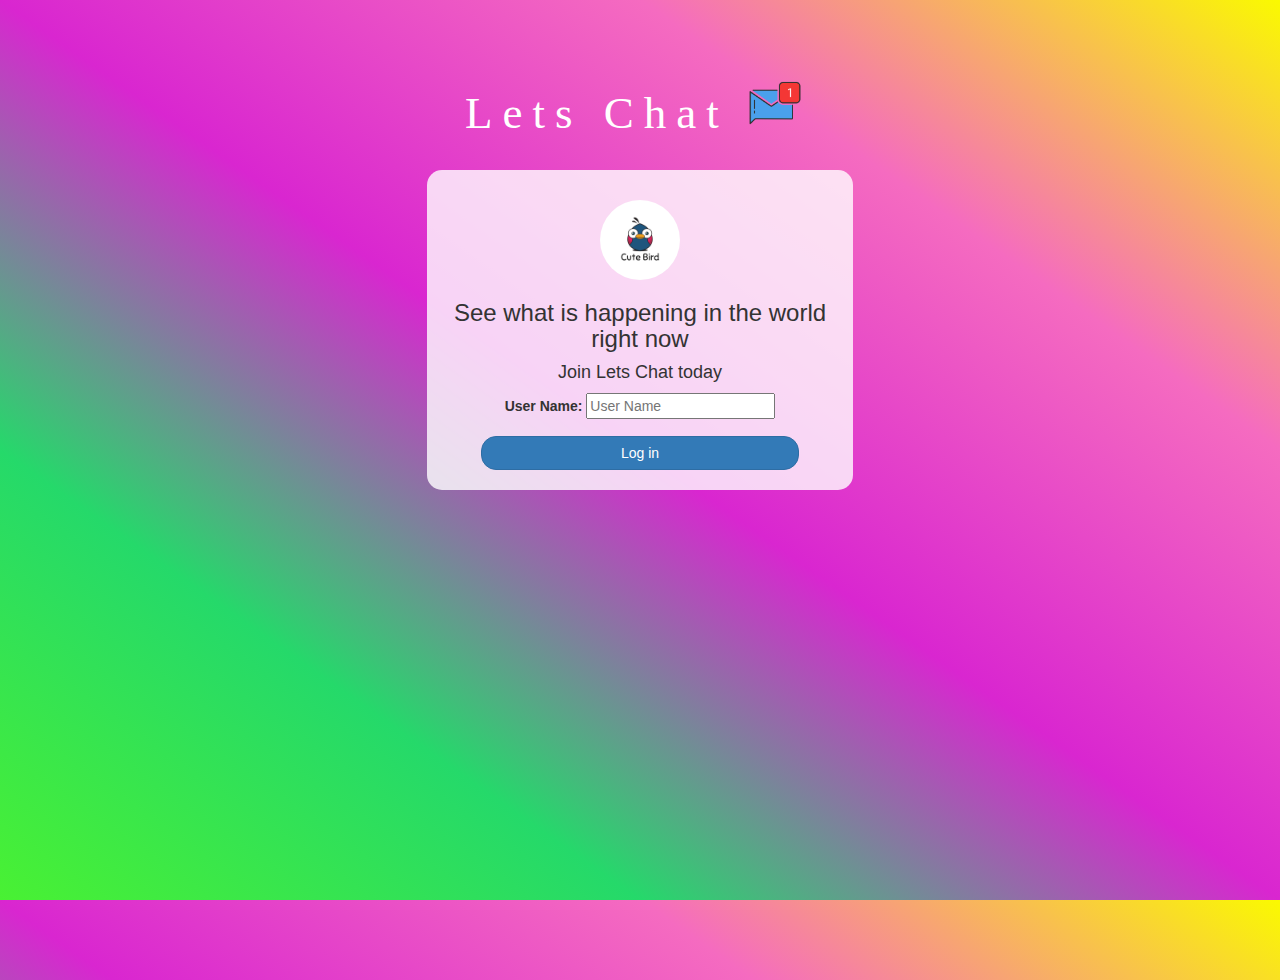
<file: index.html>
<!DOCTYPE html>
<html>
<head>
	<title>Lets Chat</title>
<link href="https://fonts.googleapis.com/css?family=Yeon+Sung&display=swap" >
 <link rel="stylesheet" href="https://maxcdn.bootstrapcdn.com/bootstrap/3.4.0/css/bootstrap.min.css">
<script src="https://ajax.googleapis.com/ajax/libs/jquery/3.4.1/jquery.min.js"></script>
<script src="https://maxcdn.bootstrapcdn.com/bootstrap/3.4.0/js/bootstrap.min.js"></script>

<link rel="stylesheet" type="text/css" href="style.css">
<script src="kwitter.js"></script>
</head>
<body>
<center>
	<h1 class="header">	
		Lets Chat	<sup>
	<img src="m2.png">
	</sup>
</h1>
	<div class="col-lg-4 col-md-6 col-sm-6 col-xs-11 login_div">
	<img src="logo.png" class="logo">
		<h3 >See what is happening in the world right now</h3>
		<h4 >Join Lets Chat today</h4>
		<div class="form-group">
		  <label >User Name:</label>
          <input type="text" id="user_name" class="form_control" placeholder="User Name">

		</div>
		<button id="login_button" class="btn btn-primary" onclick="addUser()">Log in</button>
		<br><br>
	</div>
</center>
</body>
</html>
</file>
<file: style.css>
html, body
{
  height: 100%;
  margin: 0;
}

body
{
background-image: linear-gradient(to right top, #49f133, #25d96a, #d926d0, #f56bc0, #fafa00);
}

.header
{
	color: white;font-family: 'Yeon Sung';font-size: 45px;letter-spacing: 10px;margin-top: 80px;
}
.header img
{
	width: 80px;margin-left: -15px;
}

.login_div
{
	background: rgba(255,255,255,0.8);float: none;border-radius: 15px;
}

.logo
{
	width: 80px;margin-top: 30px;border-radius: 40px;
}

#login_button
{
	width: 80%;border-radius: 15px;
}

.room_name
{
	cursor: pointer;
	font-size: 20px;
}


#logout
{
	font-size: 20px; float: right;
}


#output
{
	padding: 10px; width:80%;background: rgba(255,255,255,0.8);border-radius: 15px;
}

.input_div_room_page
{
	width: 80%;
}

.input_div label
{
	color: white;font-size: 20px;
}


.input_div_message_page
{
	position: fixed;bottom: 0px;width: 100%;background: rgba(255,255,255,0.8);
}
.input_div_message_page label
{
	color: black;
}
.input_div_message_page #msg
{
	width: 80%;
}
.input_div_message_page button
{
	margin-top: 15px;
	width: 50%; 
}
.color_white
{
	color: white
}

.user_tick
{
	width:20px;
}
.message_h4
{
	padding-left:5px;color:grey;
}
</file>
